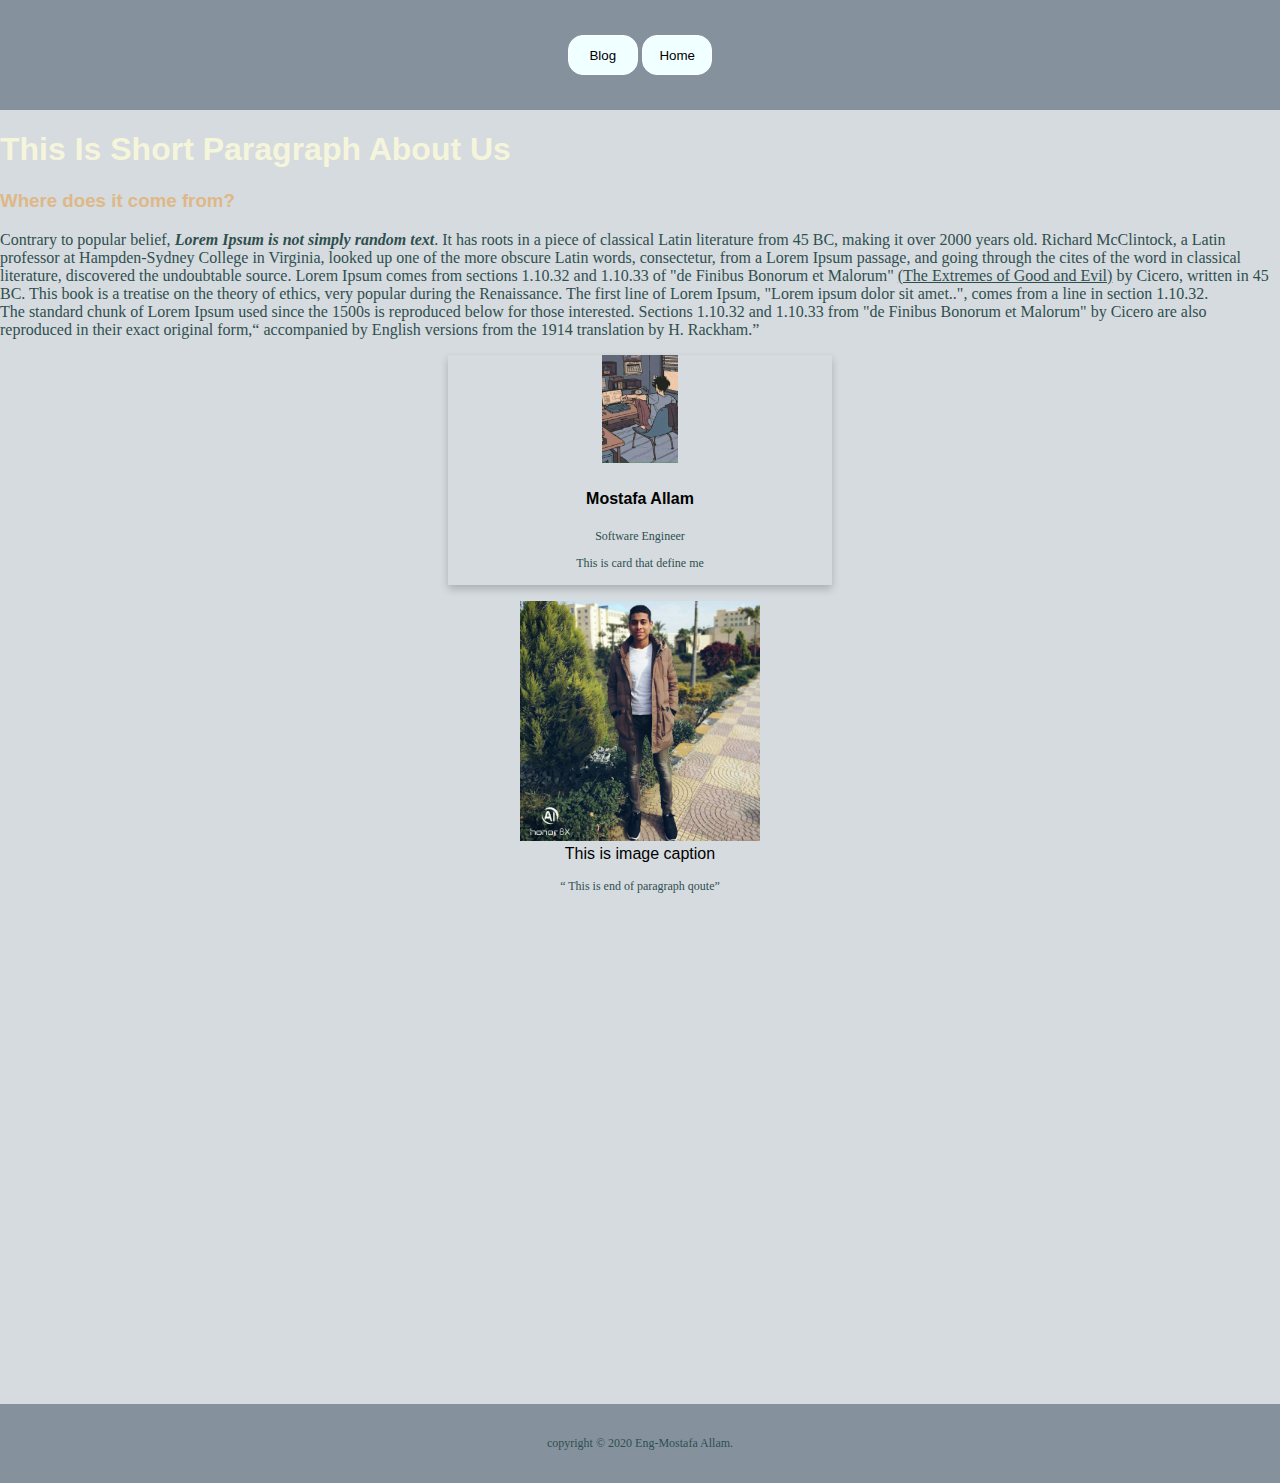
<file: index.html>
<!DOCTYPE html>
<html>
    <head>
        <Title>Home</Title>
        <!--this is meta info -->
        <meta charset="UTF-8">
        <meta name="viewport" content="width=device-width, initial-scale=1.0">
        <!--this is links-->
        <link rel="stylesheet" href="css/main.css" type="text/css">
        <link rel="icon" href="icons/blogging.png">
            <!-- this is style -->
            <style>
                h1 {
                     color: beige;
                 }
                h3
                {
                    color: burlywood;
                }
            </style>
    </head>
    <body>
        <header>
            <nav>
                <a href="personal_blog.html"><button class = "but">Blog</button></a>
                <a href="index.html"><button class = "but">Home</button></a>
            </nav>
        </header>
        <h1 >This Is Short Paragraph About Us</h1>
        <h3 >Where does it come from?</h3>
        <p class="Para">
            Contrary to popular belief,<b><i> Lorem Ipsum is not simply random text</i></b>. It has roots in a piece of classical Latin literature from 45 BC, making it over 2000 years old. Richard McClintock, a Latin professor at Hampden-Sydney College in Virginia, looked up one of the more obscure Latin words, consectetur, from a Lorem Ipsum passage, and going through the cites of
            the word in classical literature, discovered the undoubtable source. Lorem Ipsum comes from sections 1.10.32 and 1.10.33
            of "de Finibus Bonorum et Malorum" <u>(The Extremes of Good and Evil)</u> by Cicero, written in 45 BC. This book is a treatise
            on the theory of ethics, very popular during the Renaissance. The first line of Lorem Ipsum, "Lorem ipsum dolor sit
            amet..", comes from a line in section 1.10.32. <br>
            The standard chunk of Lorem Ipsum used since the 1500s is reproduced below for those interested. Sections 1.10.32 and
            1.10.33 from "de Finibus Bonorum et Malorum" by Cicero are also reproduced in their exact original form,<q> accompanied by
            English versions from the 1914 translation by H. Rackham.</q>
        </p>
        <center>
            <div class="Card">
                <img src="images/p1.jpg" alt="Avatar">
                <div class="container">
                    <h4><b>Mostafa Allam</b></h4>
                    <p>Software Engineer</p>
                    <p>This is card that define me </p>
                </div>
            </div>
            <figure>
                <img src="images/p3.jpg" alt="me" >
                <figcaption>This is image caption</figcaption>
             </figure>
        </center>
        <p><q> This is end of paragraph qoute</q></p>
        <footer style = "margin-top: 510px;">
            <p>copyright &copy; 2020 Eng-Mostafa Allam.</p>
        </footer>
    </body>
</html>
</file>
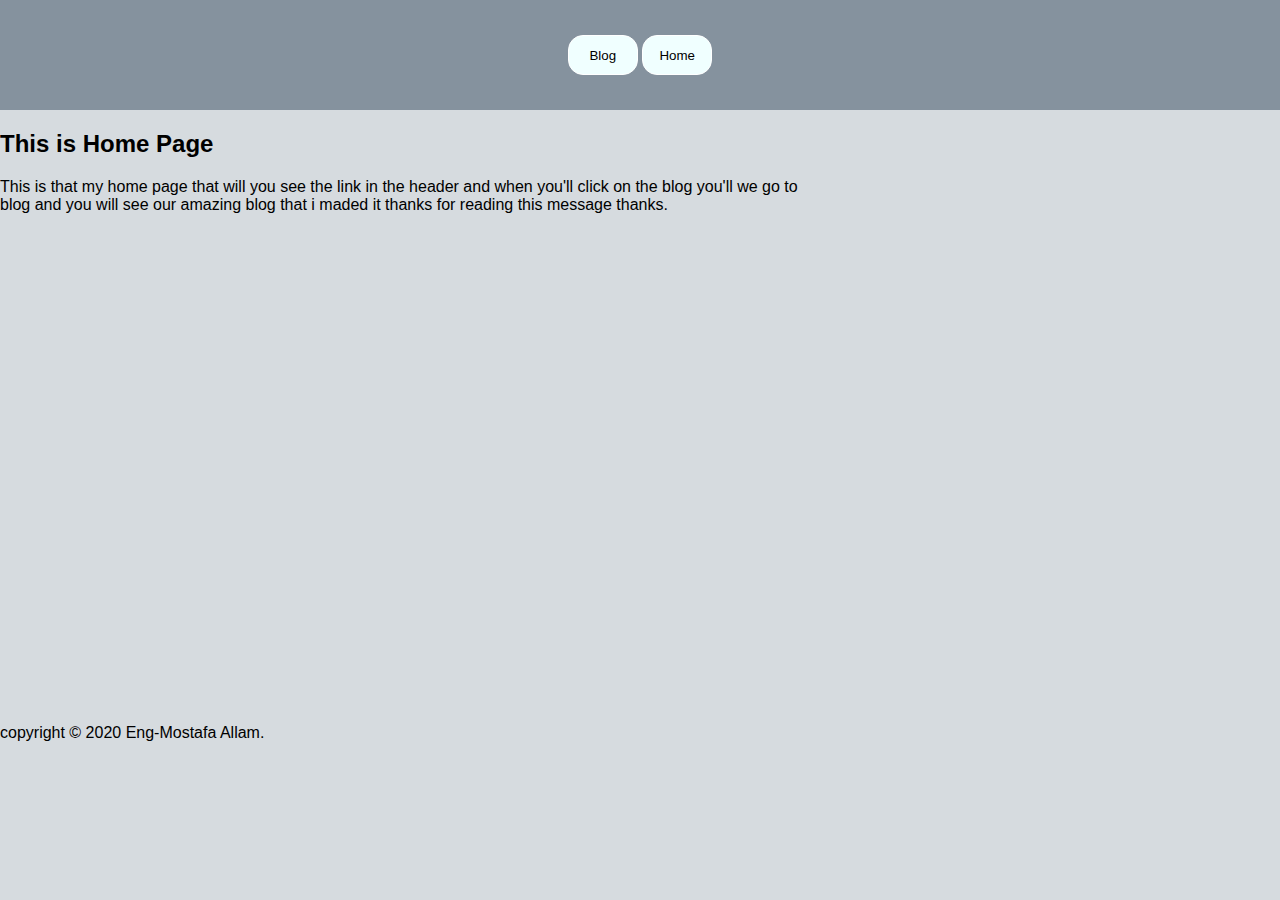
<file: home.html>
<!DOCTYPE html>
<html>
    <head>
        <Title>Home</Title>
        <meta charset="UTF-8">
        <link rel="stylesheet" href="css/style.css" type="text/css">
        <link rel="stylesheet" href="css/sub_style.css" type="text/css">
    </head>
    <body>
        <header>
            <nav>
                <a href="personal_blog.html"><button class = "but">Blog</button></a>
                <a href="home.html"><button class = "but">Home</button></a>
            </nav>
        </header>
            <h2>This is Home Page</h2>
            <p>This is that my home page that will you see the link in the header and when you'll click on the blog you'll we go to <br>
            blog and you will see our amazing blog that i maded it thanks for reading this message thanks.</p>
        <footer style = "margin-top: 510px;">
            <p>copyright &copy; 2020 Eng-Mostafa Allam.</p>
        </footer>
    </body>
</html>
</file>
<file: css/main.css>
@import "sub_style.css";
@import "sub_style1.css";
@import "sub_style2.css";
body
{
    font-family: Arial;
    margin: 0;
    padding: 25;
    background-color: #D6DBDF;
}

*
{
    box-sizing: border-box;
}
.row:after
{
    content: "";
    display: table;
    clear: both;
}
header
{
    background-color: #85929E;
    padding: 30px;
    align-items: center;
}
header nav 
{
    text-align: center;
    padding: 5px; 
    justify-content: space-between 5px;
}
header h1 
{
    text-align: center;
    font-size: 60px;
    color:beige;
    margin: 1.5 0p;
}
header h3
{
    text-align: center;
    font-size: 60px;
    color:burlywood;
    margin: 1.5 0p; 
}
h2
{
    color: #000000;
    margin: 1,5 0px;
}
.left_col
{
    float: left;
    width: 70%;
    display: flex;
}

.card img
{
    width: 100%;
}
.right_col .card img
{
	margin-bottom: 10px;
}

.Row_so
{
    align-items: row;
    justify-content: space-around;

}
.Row_so img
{
    width: 30px;
    height: 30px;
}


/* this is for responsive for some device */
@media(max-width:800px)
{
    .left_col , .right_col
    {
        width: 100%;
        padding: 0px;
	}
}
</file>
<file: css/style.css>
body
{
    font-family: Arial;
    margin: 0;
    padding: 25;
    background-color: #D6DBDF;
}

*
{
    box-sizing: border-box;
}
.row:after
{
    content: "";
    display: table;
    clear: both;
}
header
{
    background-color: #85929E;
    padding: 30px;
    align-items: center;
}
header nav 
{
    text-align: center;
    padding: 5px; 
    justify-content: space-between 5px;
}
header h1 
{
    text-align: center;
    font-size: 60px;
    color: #000000;
    margin: 1.5 0p;
}
h2
{
    color: #000000;
    margin: 1,5 0px;
}
.left_col
{
    float: left;
    width: 70%;
}
.right_col
{
    width: 25%;
    float: right;
    padding-left:20px;
}
.card
{
	padding: 20px;
	background-color:#85929E;
    margin-top:20px;
}
.card img
{
    width: 100%;
}
.right_col .card img
{
	margin-bottom: 10px;
}

.Row_so
{
    align-items: row;
    justify-content: space-around;

}
.Row_so img
{
    width: 30px;
    height: 30px;
}


/* this is for responsive for some device */
@media(max-width:800px)
{
    .left_col , .right_col
    {
        width: 100%;
        padding: 0px;
	}
}
</file>
<file: css/sub_style.css>
.but
{
    background-color: azure;
    width: 70px;
    height: 40px;
    border-radius: 15px;
    align-items: center;
    border: solid 1px ;
    border-color: white;
}
.Card
 {
    /* Add shadows to create the "card" effect */
    box-shadow: 0 4px 8px 0 rgba(0,0,0,0.2);
    transition: 0.3s;
    width: 30%;
    height: 30%;
}
  
  /* On mouse-over, add a deeper shadow */
.Card:hover
  {
    box-shadow: 0 8px 16px 0 rgba(0,0,0,0.2);
  }
  
  /* Add some padding inside the card container */
.container
{
    padding: 2px 16px;
}
.Para
{
  font-size: 16px;
  text-align: start;
}
/* this is for responsive for some device */
@media(max-width:800px)
{
    .left_col , .right_col
    {
        width: 100%;
        padding: 0px;
	}
}
</file>
